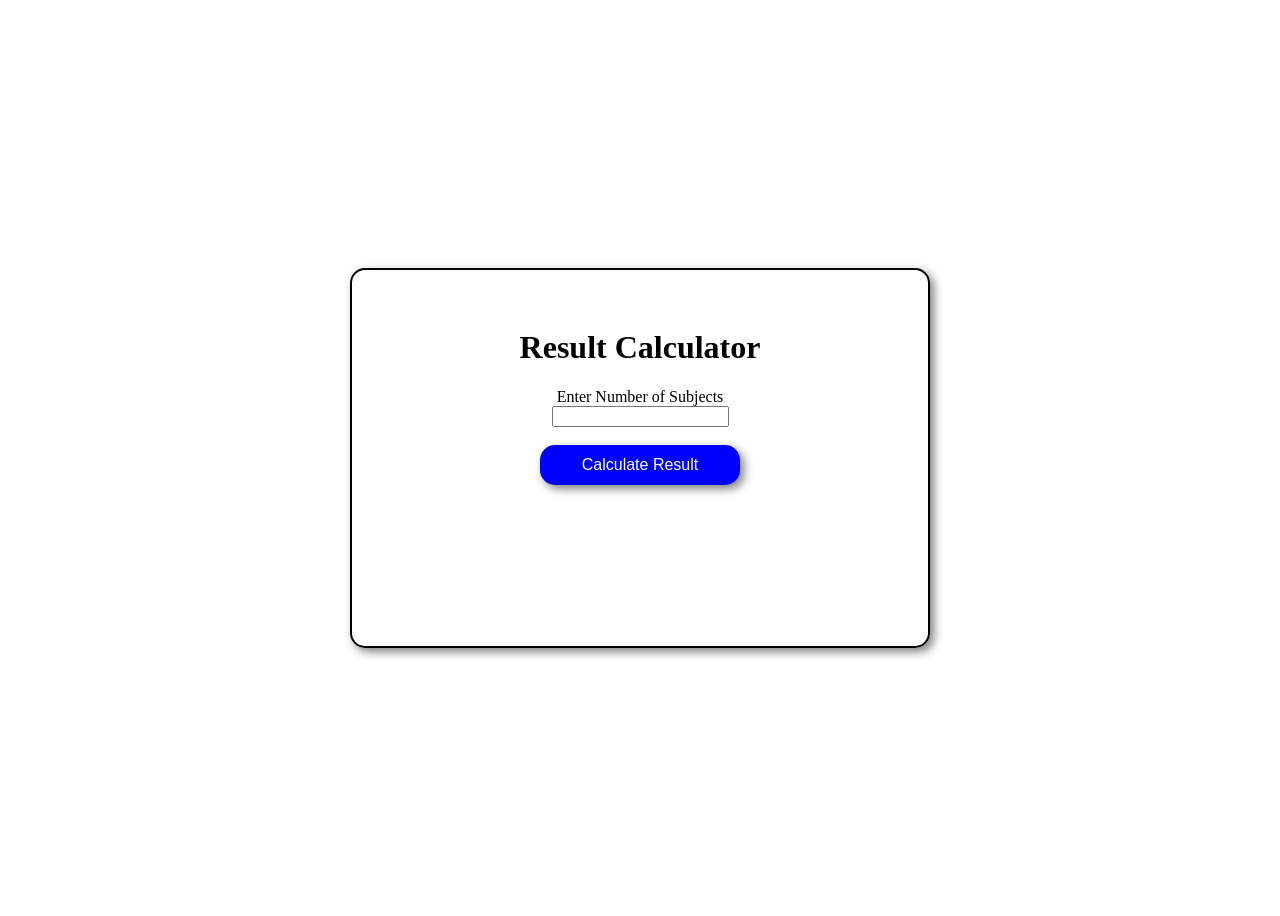
<file: cse29-js/experiment 1/index.html>
<!DOCTYPE html>
<html>
<head>
<title>Result Calculator</title>
<link rel="stylesheet" href="style.css">
</head>

<body>

<div class="box">
<h1>Result Calculator</h1>

<label>Enter Number of Subjects</label>
<input type="number" id="subjects">

<br><br>

<button onclick="calculateResult()">Calculate Result</button>

</div>

<script src="script.js"></script>

</body>
</html>
</file>
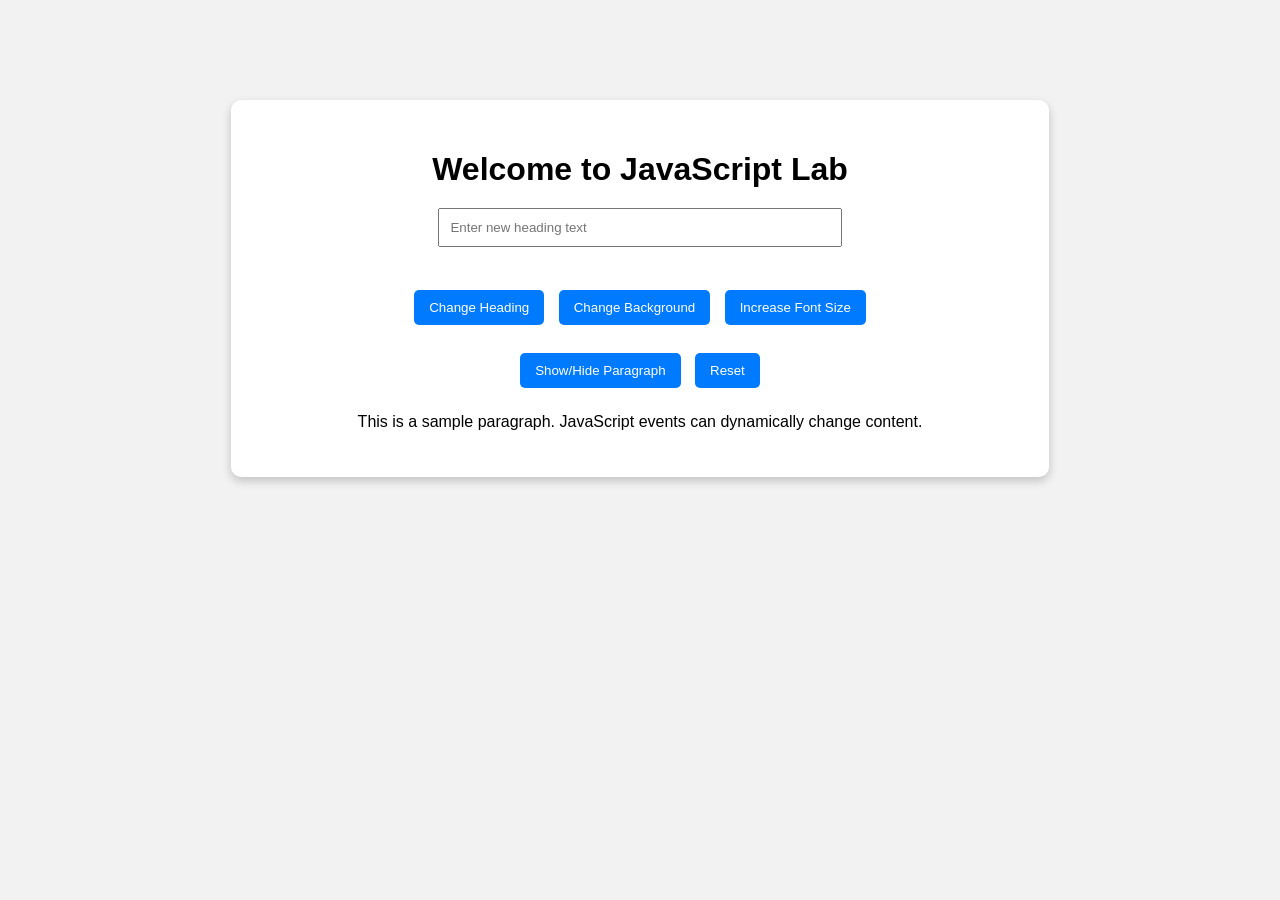
<file: cse29-js/experiment-3/index.html>
<!DOCTYPE html>
<html lang="en">
<head>
    <meta charset="UTF-8">
    <title>JavaScript Lab</title>
    <link rel="stylesheet" href="style.css">
</head>
<body>

<div class="container">
    <h1 id="heading">Welcome to JavaScript Lab</h1>

    <input type="text" id="inputText" placeholder="Enter new heading text">

    <br><br>

    <button onclick="changeHeading()">Change Heading</button>
    <button onclick="changeBackground()">Change Background</button>
    <button onclick="increaseFont()">Increase Font Size</button>

    <br><br>

    <button onclick="toggleParagraph()">Show/Hide Paragraph</button>
    <button onclick="resetPage()">Reset</button>

    <p id="para">
        This is a sample paragraph. JavaScript events can dynamically change content.
    </p>
</div>

<script src="script.js"></script>

</body>
</html>
</file>
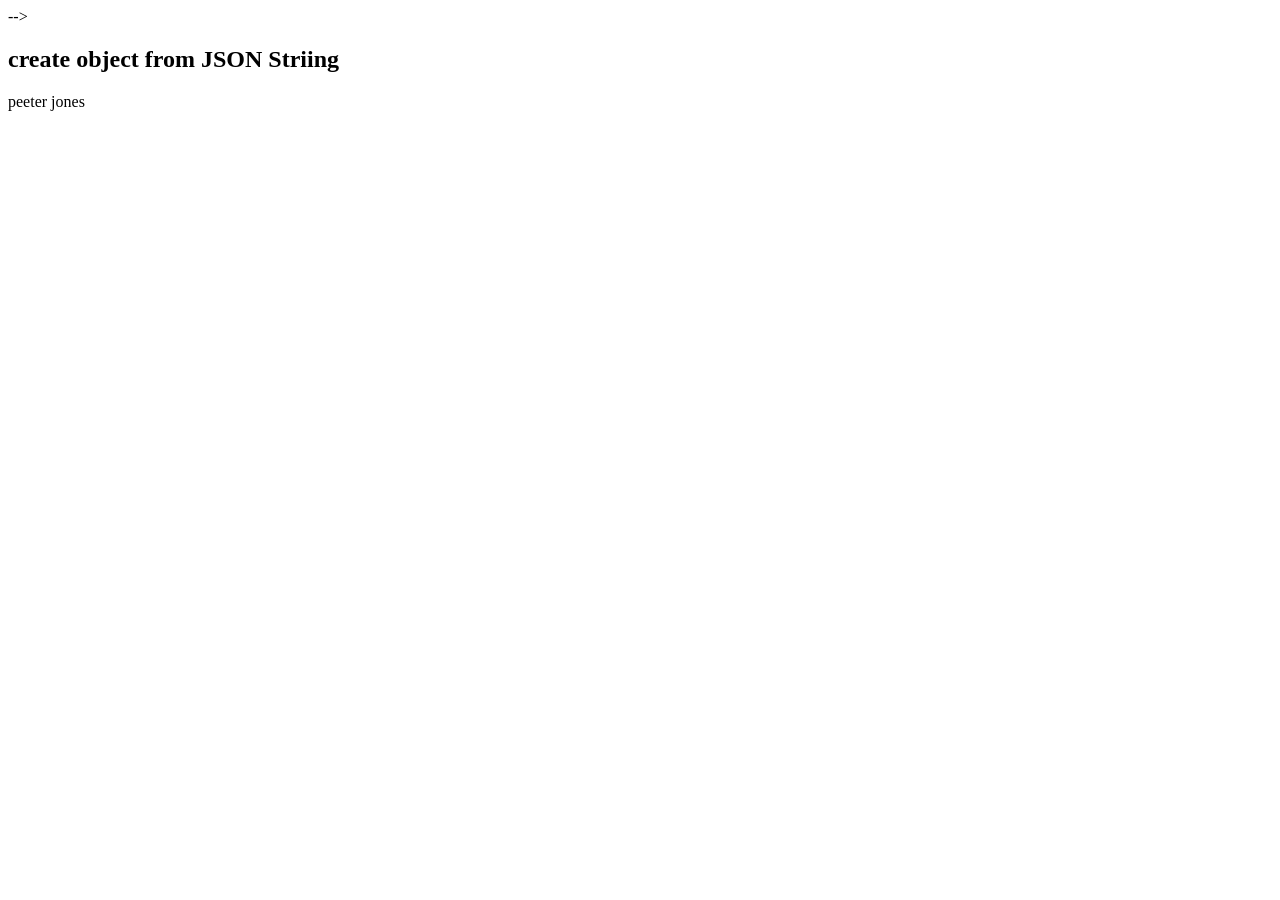
<file: cse29-js/index  .html>
<!-- <!DOCTYPE html>
<html lang="en">
<head>

    <meta charset="UTF-8">
    <meta name="viewport" content="width=device-width, initial-scale=1.0">
    <title>Document</title>
</head>
<body>
    
  <p>p1</p>  

</body>
</html> -->
<!-- constx=document.getelEmentById("p1")
<!-- console.log('x') -->
<!-- x.innerHTML="<b>vanshika yadav </b>" -->
<!-- result.title="my name "; -->
<!-- document.getElementByClassName("p1").style.color="heading"; -->
<!-- result2.innerHTML --> -->
<!-- <!DOCTYPE html>
<html lang="en">
<head>
    <meta charset="UTF-8">
    <meta name="viewport" content="width=device-width, initial-scale=1.0">
    <title>Document</title>
</head>
<body
</button>onmouseover="onmouseover()">onmouseover</button>
<br>
<button onclick="onclick=omnmouseup()">onclick</button>
<br>
<button onmousedown="onmousedown()">onmousedown</button>
<br>
<button onmouseup="onmouseup()">onmouseup</button>
<br>
<button onmousemove="onmousemove()">onmousemove</button>
<br>
<button onmouseout="onmouseout()">onmouseout</button>
<br>
<button onkeydown="onkeydown()">onkeydown</button>
<br>

<button onkeyup="onkeyup()">onkeyup</button>
<br>
<script src="./script.js"></script>
</body>
</html> -->
<!DOCTYPE html>
<html lang="en">
<head>
    <meta charset="UTF-8">
    <meta name="viewport" content="width=device-width, initial-scale=1.0">
    <title>Document</title>
</head>
<body>
    <h2>create object from JSON Striing</h2>
    <p id="demo"></p>
    <script>
        var text='{"employees":[{"firstName":"john","lastName":"smith"},{"firstName":"peeter","lastName":"jones"}]}';
        obj=JSON.parse(text);
        document.getElementById("demo").innerHTML=obj.employees[1].firstName+" "+obj.employees[1].lastName

    </script>
</body>
    
    
</body>
</html>
</file>
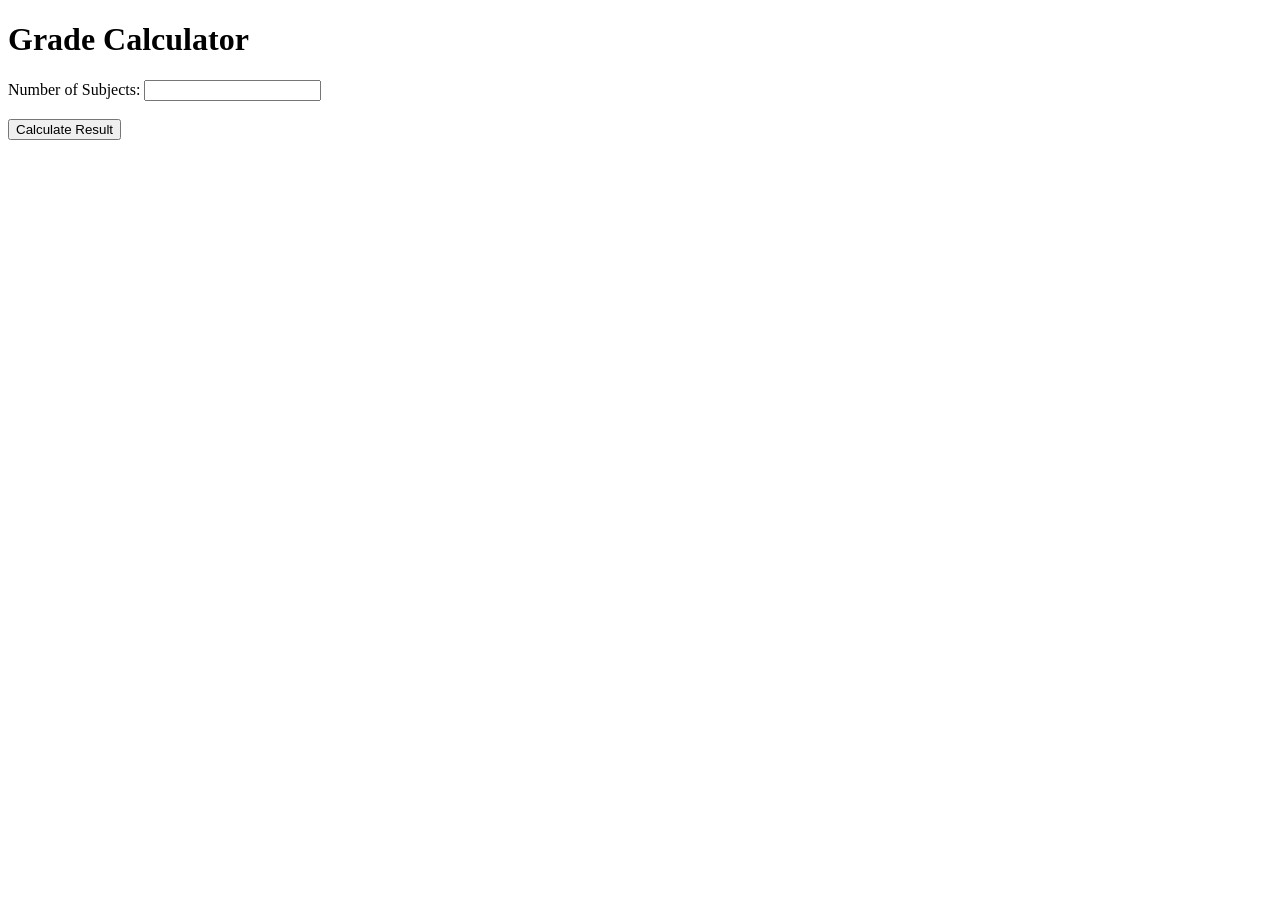
<file: cse29-js/index3.html>
<!DOCTYPE html>
<html>
<head>
<title>Grade Calculator</title>

<script>
function calculateResult() {

    let n = document.getElementById("subjects").value;
    let total = 0;

    for (let i = 0; i < n; i++) {
        let x = parseFloat(prompt("Enter marks of subject " + (i + 1)));
        total += x;
    }

    let average = total / n;
    let grade;

    if (average >= 90) {
        grade = "A+";
    } 
    else if (average >= 75) {
        grade = "A";
    } 
    else if (average >= 60) {
        grade = "B";
    } 
    else if (average >= 50) {
        grade = "C";
    } 
    else {
        grade = "Fail";
    }

    document.getElementById("result").innerHTML =
        "Total Marks: " + total + "<br>" +
        "Average Marks: " + average + "<br>" +
        "Grade: " + grade;
}
</script>

</head>

<body>

<h1>Grade Calculator</h1>

<form>
    Number of Subjects:
    <input type="number" id="subjects">
</form>

<br>

<button onclick="calculateResult()">Calculate Result</button>

<br><br>

<div id="result"></div>

</body>
</html>
</file>
<file: cse29-js/experiment 1/style.css>
body{
display:flex;
justify-content:center;
align-items:center;
height:100vh;
}

.box{
width:500px;
height:300px;
border:2px solid black;
padding:1cm;
text-align:center;
box-shadow:4px 4px 10px gray;
border-radius:15px;
}

button{
background-color:blue;
color:white;
width:200px;
height:40px;
border:none;
border-radius:15px;
font-size:16px;
display:block;
margin:auto;
box-shadow:4px 4px 10px gray;
}

h1{
text-align:center;
}

label{
display:block;
text-align:center;
}
</file>
<file: cse29-js/experiment-3/style.css>
body {
            font-family: Arial, sans-serif;
            background-color: #f2f2f2;
            text-align: center;
        }

        .container {
            background: #fff;
            margin: 100px auto;
            padding: 30px;
            width: 60%;
            border-radius: 10px;
            box-shadow: 0px 4px 10px rgba(0,0,0,0.2);
        }

        h1 {
            margin-bottom: 20px;
        }

        input {
            padding: 10px;
            width: 50%;
            margin-bottom: 20px;
        }

        button {
            padding: 10px 15px;
            margin: 5px;
            border: none;
            background-color: #007BFF;
            color: white;
            border-radius: 5px;
            cursor: pointer;
        }

        button:hover {
            background-color: #0056b3;
        }

        p {
            margin-top: 20px;
        }
        .result {
            font-weight: bold;
            color: #333;
        }
</file>
